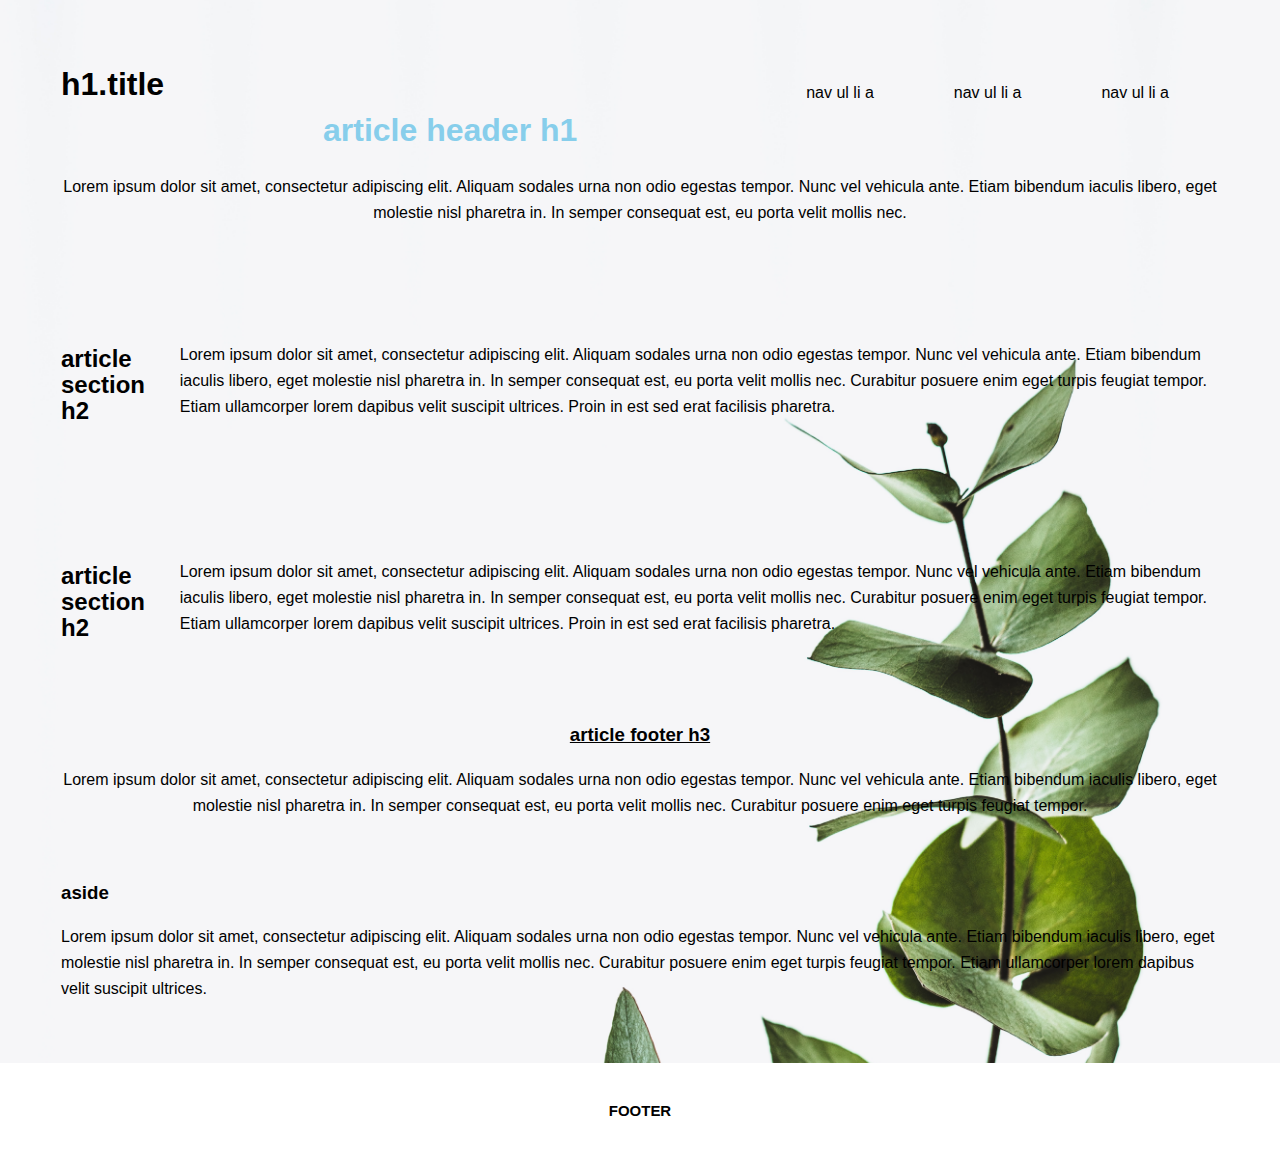
<file: yuan.cecilia/initializr/index.html>
<!doctype html>
<!--[if lt IE 7]>      <html class="no-js lt-ie9 lt-ie8 lt-ie7" lang=""> <![endif]-->
<!--[if IE 7]>         <html class="no-js lt-ie9 lt-ie8" lang=""> <![endif]-->
<!--[if IE 8]>         <html class="no-js lt-ie9" lang=""> <![endif]-->
<!--[if gt IE 8]><!--> <html class="no-js" lang=""> <!--<![endif]-->
    <head>
        <meta charset="utf-8">
        <meta http-equiv="X-UA-Compatible" content="IE=edge,chrome=1">
        <title></title>
        <meta name="description" content="">
        <meta name="viewport" content="width=device-width, initial-scale=1">
        <link rel="apple-touch-icon" href="apple-touch-icon.png">

        <link rel="stylesheet" href="css/normalize.min.css">
       <!--  <link rel="stylesheet" href="css/main.css"> -->


        <link rel="stylesheet" href="css/theme.css">

        <script src="js/vendor/modernizr-2.8.3-respond-1.4.2.min.js"></script>
    </head>
    <body>
        <!--[if lt IE 8]>
            <p class="browserupgrade">You are using an <strong>outdated</strong> browser. Please <a href="http://browsehappy.com/">upgrade your browser</a> to improve your experience.</p>
        <![endif]-->

        <div class="header-container">
            <header class="wrapper clearfix">
                <h1 class="title">h1.title</h1>
                <nav>
                    <ul>
                        <li><a href="#">nav ul li a</a></li>
                        <li><a href="#">nav ul li a</a></li>
                        <li><a href="#">nav ul li a</a></li>
                    </ul>
                </nav>
            </header>
        </div>

        <div class="main-container">
            <div class="main wrapper clearfix">

                <article>
                    <header>
                        <h1>article header h1</h1>
                        <p>Lorem ipsum dolor sit amet, consectetur adipiscing elit. Aliquam sodales urna non odio egestas tempor. Nunc vel vehicula ante. Etiam bibendum iaculis libero, eget molestie nisl pharetra in. In semper consequat est, eu porta velit mollis nec.</p>
                    </header>
                    <section>
                        <h2>article section h2</h2>
                        <p>Lorem ipsum dolor sit amet, consectetur adipiscing elit. Aliquam sodales urna non odio egestas tempor. Nunc vel vehicula ante. Etiam bibendum iaculis libero, eget molestie nisl pharetra in. In semper consequat est, eu porta velit mollis nec. Curabitur posuere enim eget turpis feugiat tempor. Etiam ullamcorper lorem dapibus velit suscipit ultrices. Proin in est sed erat facilisis pharetra.</p>
                    </section>
                    <section>
                        <h2>article section h2</h2>
                        <p>Lorem ipsum dolor sit amet, consectetur adipiscing elit. Aliquam sodales urna non odio egestas tempor. Nunc vel vehicula ante. Etiam bibendum iaculis libero, eget molestie nisl pharetra in. In semper consequat est, eu porta velit mollis nec. Curabitur posuere enim eget turpis feugiat tempor. Etiam ullamcorper lorem dapibus velit suscipit ultrices. Proin in est sed erat facilisis pharetra.</p>
                    </section>
                    <footer>
                        <h3>article footer h3</h3>
                        <p>Lorem ipsum dolor sit amet, consectetur adipiscing elit. Aliquam sodales urna non odio egestas tempor. Nunc vel vehicula ante. Etiam bibendum iaculis libero, eget molestie nisl pharetra in. In semper consequat est, eu porta velit mollis nec. Curabitur posuere enim eget turpis feugiat tempor.</p>
                    </footer>
                </article>

                <aside>
                    <h3>aside</h3>
                    <p>Lorem ipsum dolor sit amet, consectetur adipiscing elit. Aliquam sodales urna non odio egestas tempor. Nunc vel vehicula ante. Etiam bibendum iaculis libero, eget molestie nisl pharetra in. In semper consequat est, eu porta velit mollis nec. Curabitur posuere enim eget turpis feugiat tempor. Etiam ullamcorper lorem dapibus velit suscipit ultrices.</p>
                </aside>

            </div> <!-- #main -->
        </div> <!-- #main-container -->

        <div class="footer-container">
            <footer class="wrapper">
                <h3>footer</h3>
            </footer>
        </div>

        <script src="//ajax.googleapis.com/ajax/libs/jquery/1.11.2/jquery.min.js"></script>
        <script>window.jQuery || document.write('<script src="js/vendor/jquery-1.11.2.min.js"><\/script>')</script>

        <script src="js/main.js"></script>

        <!-- Google Analytics: change UA-XXXXX-X to be your site's ID. -->
        <script>
            (function(b,o,i,l,e,r){b.GoogleAnalyticsObject=l;b[l]||(b[l]=
            function(){(b[l].q=b[l].q||[]).push(arguments)});b[l].l=+new Date;
            e=o.createElement(i);r=o.getElementsByTagName(i)[0];
            e.src='//www.google-analytics.com/analytics.js';
            r.parentNode.insertBefore(e,r)}(window,document,'script','ga'));
            ga('create','UA-XXXXX-X','auto');ga('send','pageview');
        </script>
    </body>
</html>
</file>
<file: yuan.cecilia/initializr/css/main.css>
/*! HTML5 Boilerplate v5.0 | MIT License | http://h5bp.com/ */

html {
    color: #222;
    font-size: 1em;
    line-height: 1.4;
}

::-moz-selection {
    background: #b3d4fc;
    text-shadow: none;
}

::selection {
    background: #b3d4fc;
    text-shadow: none;
}

hr {
    display: block;
    height: 1px;
    border: 0;
    border-top: 1px solid #ccc;
    margin: 1em 0;
    padding: 0;
}

audio,
canvas,
iframe,
img,
svg,
video {
    vertical-align: middle;
}

fieldset {
    border: 0;
    margin: 0;
    padding: 0;
}

textarea {
    resize: vertical;
}

.browserupgrade {
    margin: 0.2em 0;
    background: #ccc;
    color: #000;
    padding: 0.2em 0;
}


/* ===== Initializr Styles ==================================================
   Author: Jonathan Verrecchia - verekia.com/initializr/responsive-template
   ========================================================================== */

body {
    font: 16px/26px Helvetica, Helvetica Neue, Arial;
}

.wrapper {
    width: 90%;
    margin: 0 5%;
}

/* ===================
    ALL: Orange Theme
   =================== */

.header-container {
    border-bottom: 20px solid #e44d26;
}

.footer-container,
.main aside {
    border-top: 20px solid #e44d26;
}

.header-container,
.footer-container,
.main aside {
    background: #f16529;
}

.title {
    color: white;
}

/* ==============
    MOBILE: Menu
   ============== */

nav ul {
    margin: 0;
    padding: 0;
    list-style-type: none;
}

nav a {
    display: block;
    margin-bottom: 10px;
    padding: 15px 0;

    text-align: center;
    text-decoration: none;
    font-weight: bold;

    color: white;
    background: #e44d26;
}

nav a:hover,
nav a:visited {
    color: white;
}

nav a:hover {
    text-decoration: underline;
}

/* ==============
    MOBILE: Main
   ============== */

.main {
    padding: 30px 0;
}

.main article h1 {
    font-size: 2em;
}

.main aside {
    color: white;
    padding: 0px 5% 10px;
}

.footer-container footer {
    color: white;
    padding: 20px 0;
}

/* ===============
    ALL: IE Fixes
   =============== */

.ie7 .title {
    padding-top: 20px;
}

/* ==========================================================================
   Author's custom styles
   ========================================================================== */















/* ==========================================================================
   Media Queries
   ========================================================================== */

@media only screen and (min-width: 480px) {

/* ====================
    INTERMEDIATE: Menu
   ==================== */

    nav a {
        float: left;
        width: 27%;
        margin: 0 1.7%;
        padding: 25px 2%;
        margin-bottom: 0;
    }

    nav li:first-child a {
        margin-left: 0;
    }

    nav li:last-child a {
        margin-right: 0;
    }

/* ========================
    INTERMEDIATE: IE Fixes
   ======================== */

    nav ul li {
        display: inline;
    }

    .oldie nav a {
        margin: 0 0.7%;
    }
}

@media only screen and (min-width: 768px) {

/* ====================
    WIDE: CSS3 Effects
   ==================== */

    .header-container,
    .main aside {
        -webkit-box-shadow: 0 5px 10px #aaa;
           -moz-box-shadow: 0 5px 10px #aaa;
                box-shadow: 0 5px 10px #aaa;
    }

/* ============
    WIDE: Menu
   ============ */

    .title {
        float: left;
    }

    nav {
        float: right;
        width: 38%;
    }

/* ============
    WIDE: Main
   ============ */

    .main article {
        float: left;
        width: 57%;
    }

    .main aside {
        float: right;
        width: 28%;
    }
}

@media only screen and (min-width: 1140px) {

/* ===============
    Maximal Width
   =============== */

    .wrapper {
        width: 1026px; /* 1140px - 10% for margins */
        margin: 0 auto;
    }
}

/* ==========================================================================
   Helper classes
   ========================================================================== */

.hidden {
    display: none !important;
    visibility: hidden;
}

.visuallyhidden {
    border: 0;
    clip: rect(0 0 0 0);
    height: 1px;
    margin: -1px;
    overflow: hidden;
    padding: 0;
    position: absolute;
    width: 1px;
}

.visuallyhidden.focusable:active,
.visuallyhidden.focusable:focus {
    clip: auto;
    height: auto;
    margin: 0;
    overflow: visible;
    position: static;
    width: auto;
}

.invisible {
    visibility: hidden;
}

.clearfix:before,
.clearfix:after {
    content: " ";
    display: table;
}

.clearfix:after {
    clear: both;
}

.clearfix {
    *zoom: 1;
}

/* ==========================================================================
   Print styles
   ========================================================================== */

@media print {
    *,
    *:before,
    *:after {
        background: transparent !important;
        color: #000 !important;
        box-shadow: none !important;
        text-shadow: none !important;
    }

    a,
    a:visited {
        text-decoration: underline;
    }

    a[href]:after {
        content: " (" attr(href) ")";
    }

    abbr[title]:after {
        content: " (" attr(title) ")";
    }

    a[href^="#"]:after,
    a[href^="javascript:"]:after {
        content: "";
    }

    pre,
    blockquote {
        border: 1px solid #999;
        page-break-inside: avoid;
    }

    thead {
        display: table-header-group;
    }

    tr,
    img {
        page-break-inside: avoid;
    }

    img {
        max-width: 100% !important;
    }

    p,
    h2,
    h3 {
        orphans: 3;
        widows: 3;
    }

    h2,
    h3 {
        page-break-after: avoid;
    }
}
</file>
<file: yuan.cecilia/initializr/css/theme.css>
body {
	font-family: 'Roboto Condensed', sans-serif;
	font: 16px/26px sans-serif ;
	background-image:url(../img/backimg.jpg); /* Photo from https://unsplash.com/photos/hX_hf2lPpUU */
	background-size: cover;
	background-attachment: scroll;
	
}


.header-container{
	z-index: 30;
	background: none;
	display: block;
	padding-top: 40px;
	padding-bottom: 6px;
	margin-left: 61px;
	margin-right: 61px;

}

.wrapper h1{
	padding-top: 10px;
	padding-bottom: 10px;
	display: block;
}

.wrapper nav{
	padding-top: 10px;
	padding-bottom: 10px;
	display: block;
}

.title{
	float: left;
}

nav{
	margin: 0;
	padding: 0;
	position: relative;
	z-index: 30;
	float: right;
	text-align: center;
	background: none;
	border: none;
}

ul{
	margin-block-start: 1em;
	margin-block-end: 1em;
	padding-inline-start: 40px;
	box-sizing: border-box;
	display: inline-block;
	position: relative;
	vertical-align: top;
	list-style-type: none;
}

li {
	float: right;
	padding-right: 20px;
}

li a {
	display: block;
	color: black;
	text-align: center;
	padding: 14px 30px;
	text-decoration: none;
}

li a:hover:not(.active){
	text-decoration: underline;
	color: #000;
	text-shadow: none;
	font-weight: bold;
}

.main article header{
	justify-content: center;
	text-align: center;
	margin: 61px;
}

.main article h1 {
	text-align: center;
	margin-left: 3%;
	position: relative;
	color: skyblue;
}

.main article section{
	display: flex;
	justify-content: center;
	padding-top: 3%;
	margin: 61px;
	flex-flow: row;
}

.main article h2{
	padding-right: 3%;

}

.main aside{
	margin: 61px;
}

.main footer{
	justify-content: center;
	text-align: center;
	margin: 61px;
}

.main footer h3{
	text-decoration: underline;
}



.footer-container{
	padding-top: 20px;
	padding-bottom: 20px;
	background-color: white;
	text-align: center;
	text-transform: uppercase;
	position: relative;
	font-size: 80%;
}
</file>
